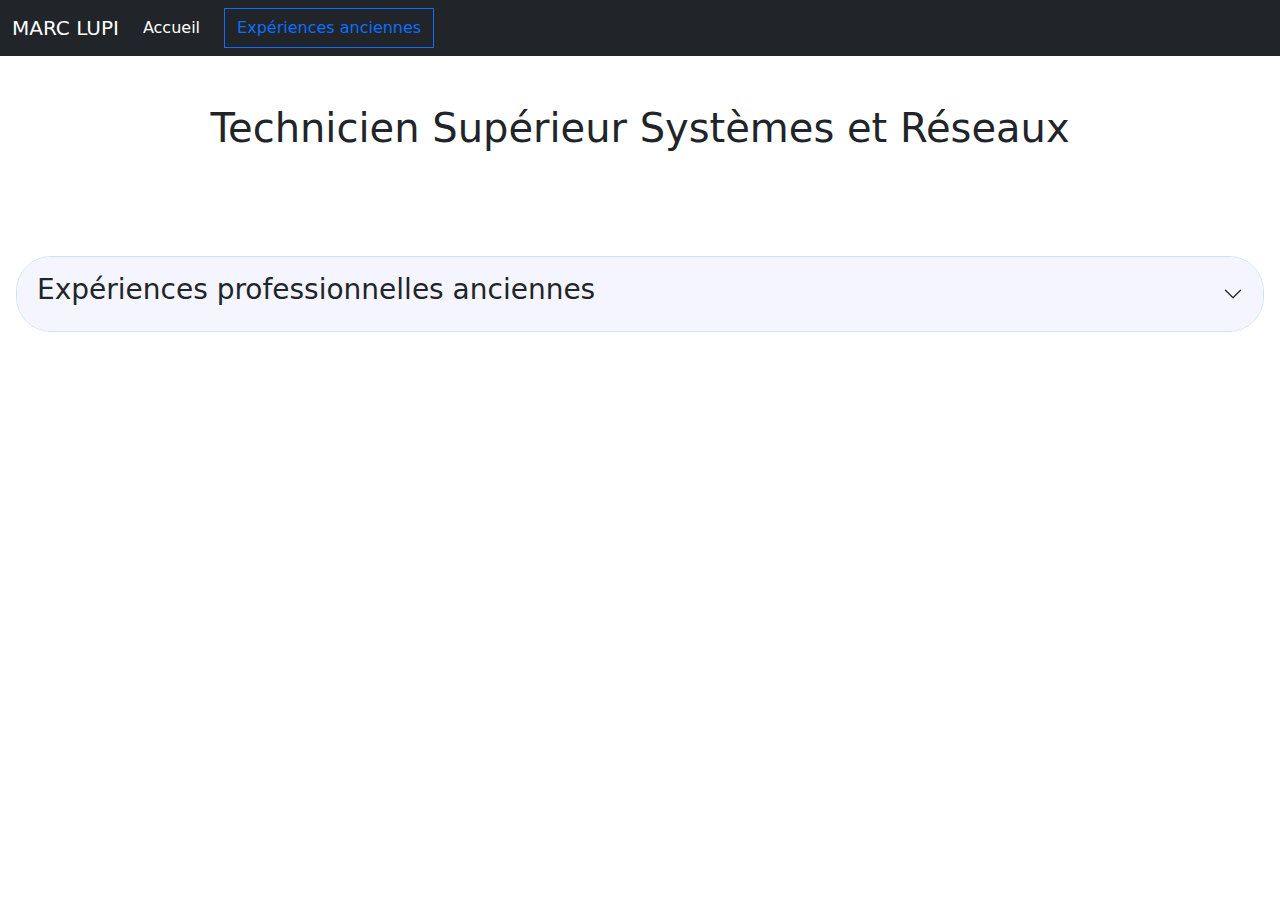
<file: old.html>
<!DOCTYPE html>
<html lang="fr">
    <head>
        <meta charset="UTF-8">
        <meta name="viewport" content="width=device-width, initial-scale=1.0">
        <!-- google tag (gtag.js) -->
        <script
            async src="https://www.googletagmanager.com/gtag/js?id=G-QSL0G0WFLB">
        </script>
        <script>
            window.dataLayer = window.dataLayer || [];
            function gtag(){dataLayer.push(arguments);}
            gtag('js', new Date());
            gtag('config', 'G-QSL0G0WFLB');
        </script>
        <!-- favicon -->
        <link rel="icon" href="IMG/favicon.ico" type="image/x-icon">
        <!-- lien vers le fichier css -->
        <link rel="stylesheet" type="text/css" href="style.css" media="screen"/>
        <!-- cdn css bootstrap-->
        <link href="https://cdn.jsdelivr.net/npm/bootstrap@5.3.3/dist/css/bootstrap.min.css" rel="stylesheet" integrity="sha384-QWTKZyjpPEjISv5WaRU9OFeRpok6YctnYmDr5pNlyT2bRjXh0JMhjY6hW+ALEwIH" crossorigin="anonymous">
        <title>Marc Lupi : Expériences professionnelles anciennes</title>
    </head>
    <body>
        <!-- navbar -->
        <nav class="navbar navbar-expand-lg navbar-dark bg-dark sticky-top">
            <div class="container-fluid">
                <a class="navbar-brand" href="./index.html">MARC LUPI</a>
                <button class="navbar-toggler" type="button" data-bs-toggle="collapse" data-bs-target="#navbarNavDropdown" aria-controls="navbarNavDropdown" aria-expanded="false" aria-label="Toggle navigation">
                    <span class="navbar-toggler-icon"></span>
                </button>
                <div class="collapse navbar-collapse" id="navbarNavDropdown">
                    <ul class="navbar-nav">
                        <li class="nav-item">
                            <a class="nav-link active" aria-current="page" href="./index.html">Accueil</a>
                        </li>
                        <!-- menu désactivé -->
                        <!-- <li class="nav-item dropdown">
                            <a class="nav-link dropdown-toggle" href="#" id="navbarDropdownMenuLink" role="button" data-bs-toggle="dropdown" aria-expanded="false">Menu</a>
                            <ul class="dropdown-menu" aria-labelledby="navbarDropdownMenuLink">
                                <li><a class="dropdown-item" href="#headingOne">Compétences</a></li>
                                <li><a class="dropdown-item" href="#headingTwo">Expériences professionnelles</a></li>
                                <li><a class="dropdown-item" href="#headingThree">Formations</a></li>
                                <li><a class="dropdown-item" href="#headingFour">Qualités personnelles</a></li>
                                <li><a class="dropdown-item" href="#headingFive">Langues</a></li>
                                <li><a class="dropdown-item" href="#headingSix">Centres d'intérêt</a></li>
                                <li><a class="dropdown-item" href="#headingSeven">Coordonnées</a></li>
                            </ul>
                        </li> -->
                        <!-- lien vers la page recherche de stage en entreprise -->
                        <button type="button" class="btn btn-outline-primary no-cursor rounded-0 ms-3" data-bs-toggle="tooltip" data-bs-placement="top" title="Cliquer sur le bouton Accueil pour revenir à la page d'accueil du site">Expériences anciennes</button>

                    </ul>
                </div>
            </div>
        </nav>
        
        <!-- titre de la page -->
        <div class="container text-center mt-5 mb-5">
            <h1>Technicien Supérieur Systèmes et Réseaux</h1><br><br>
        </div>

        <!-- citation -->
        <!-- <div class="container mt-5"> -->
            <!-- <blockquote class="blockquote w-40 mx-auto text-start">
                <p class="mb-0">Technicien supérieur systèmes et réseaux avec une expérience diversifiée dans des environnements techniques et informatiques.</p>
                <p class="mb-0">Passionné par l’administration de systèmes, la gestion de réseaux et la virtualisation, je cherche à mettre à profit mes compétences techniques et mon sens de l’organisation dans un rôle en infrastructures et réseaux.</p><br>
                <footer class="blockquote-footer mb-5">Marc Lupi</footer>
            </blockquote>
        </div> -->
        
        <!-- rubrique 7 - coordonnées
        <div class="accordion" id="accordion_7">
            <div class="accordion-item mb-3">
                <h2 class="accordion-header" id="headingSeven">
                    <button class="accordion-button collapsed" type="button" data-bs-toggle="collapse" data-bs-target="#collapseSeven" aria-expanded="false" aria-controls="collapseSeven">
                        <h3>Coordonnées</h3>
                    </button>
                </h2> -->
                <!-- dans la classe class="accordion-collapse collapse show", supprimer la classe show pour que les collapses ne s'affichent pas au lancement de la page -->
                <!-- <div id="collapseSeven" class="accordion-collapse collapse" aria-labelledby="headingSeven" data-bs-parent="#accordion_7">
                    <div class="accordion-body interet">
                        <p class="fs-5 mt-5 px-3"><span class="fw-bold">Prénom Nom</span></p>
                        <p class="fs-5 px-4">Marc Lupi</p><br> -->

                        <!-- en période formation et pendant le stage -->
                        <!-- <p class="fs-5 px-3"><span class="fw-bold">Adresse postale</span></p>
                        <p class="fs-5 px-4">5, rue Fleming 32000 Auch</p><br> -->

                        <!-- <p class="fs-5 px-3"><span class="fw-bold">Adresse postale (durant la formation)</span></p>
                        <p class="fs-5 px-4">205, Grande Rue de Châteauneuf 86100 Châtellerault</p><br> -->
                        
                        <!-- redondant -->
                        <!-- <p class="fs-5 px-3"><span class="fw-bold">Adresse postale durant le stage</span></p>
                        <p class="fs-5 px-4">205, Grande Rue de Châteauneuf 86100 Châtellerault</p><br> -->
                        
                        <!-- <p class="fs-5 px-3"><span class="fw-bold">Téléphone mobile</span></p>
                        <p class="fs-5 px-4"><a class="text-link text-decoration-none" href="tel:+33782108037">+33 7 82 10 80 37</a></p><br>
                        
                        <p class="fs-5 px-3"><span class="fw-bold">Courriel personnel</span></p>
                        <p class="fs-5 px-4"><a class="text-link text-decoration-none" href="mailto:example@example.com">marc.lupi@protonmail.com</a></p><br>
                        
                        <p class="fs-5 px-3"><span class="fw-bold">Site web personnel</span></p>
                        <p class="fs-5 px-4"><a class="text-linky text-decoration-none" href="https://piluprior.github.io/curriculum-vitae" target="_blank">Mon CV en ligne</a></p><br>
                        
                        <p class="fs-5 px-3"><span class="fw-bold">Site web professionnel</span></p>
                        <p class="fs-5 px-4"><a class="text-link text-decoration-none" href="https://soften-it.tech/" target="_blank">soften-it (refonte en cours)</a></p><br>

                        <p class="fs-5 px-3"><span class="fw-bold">AFPA - Centre de formation de Châtellerault</span></p>
                        <p class="fs-5 px-4">205, Grande Rue de Châteauneuf 86100 Châtellerault</p><br>
                        
                        <p class="fs-5 px-3"><span class="fw-bold">Formateur TSSR</span></p>
                        <p class="fs-5 px-4">M. Jérémy Gagnaire</p><br>

                        <p class="fs-5 px-3"><span class="fw-bold">Téléphone mobile professionnel</span></p>
                        <p class="fs-5 px-4"><a class="text-link text-decoration-none" href="tel:+33782108037">+33 6 29 95 20 57</a></p><br>

                        <p class="fs-5 px-3"><span class="fw-bold">Courriel professionnel</span></p>
                        <p class="fs-5 px-4"><a class="text-link text-decoration-none" href="mailto:example@example.com">jeremy.gagnaire@afpa.fr</a></p>
                    </div>
                </div>
            </div>
        </div> -->

        <!-- rubrique 1 - compétences -->
        <!-- <div class="accordion" id="accordion_1">
            <div class="accordion-item mb-3">
                <h2 class="accordion-header" id="headingOne">
                    <button class="accordion-button collapsed" type="button" data-bs-toggle="collapse" data-bs-target="#collapseOne" aria-expanded="false" aria-controls="collapseOne">
                        <h3>Compétences</h3>
                    </button>
                </h2> -->
                <!-- dans la classe class="accordion-collapse collapse show", supprimer la classe show pour que les collapses ne s'affichent pas au lancement de la page -->
                <!-- <div id="collapseOne" class="accordion-collapse collapse border-0" aria-labelledby="headingOne" data-bs-parent="#accordion_1">
                    <div class="accordion-body">
                        <ul> -->
                            <!-- compétences acquises
                            <p class="fs-5 mt-5 text-uppercase">Compétences acquises</p>
                                <p class="fs-5 fw-bold">1. Assurer le support utilisateur en centre de services</p>
                                    <ul>
                                        <li><p class="fs-5">Utiliser un logiciel de gestion de parc et de gestion d’incidents ;</p></li>
                                        <li><p class="fs-5">Respecter les phases d’une intervention d’assistance (prise en compte, suivi, escalade, transfert…) ;</p></li>
                                        <li><p class="fs-5">Établir et mettre à jour la documentation technique ;</p></li>
                                        <li><p class="fs-5">Connaissance de l’architecture matérielle et logicielle des équipements numériques et les systèmes d’exploitation ;</p></li>
                                        <li><p class="fs-5">Connaissance des fonctions courantes des outils bureautiques ;</p></li>
                                        <li><p class="fs-5">Connaissance de la configuration et de l’utilisation d’un client de messagerie et d’un navigateur internet ;</p></li>
                                        <li><p class="fs-5">Connaissance de base des directives européennes relatives au RGPD ;</p></li>
                                        <li><p class="fs-5">Connaissance de l’usage des outils de communication en entreprise dont les outils collaboratifs (réseaux sociaux, sites web, ...) ;</p></li>
                                        <li><p class="fs-5">Connaissance des fondamentaux du câblage réseau et des connexions sans fil ;</p></li>
                                        <li><p class="fs-5">Connaissance de base des systèmes d'adressage IP.</p></li>
                                        <p class="fs-5 fw-bold">Quelques exemples :</p>
                                            <ul>
                                                <li><p class="fs-5">Installer et configurer GLPI sous Debian Linux ;</p></li>
                                                <li><p class="fs-5">Gérer le parc informatique ;</p></li>
                                                <li><p class="fs-5">Gérer les incidents en centre de services ;</p></li>
                                                <li><p class="fs-5">Diagnostiquer et résoudre des pannes.</p></li><br>
                                            </ul>
                                    </ul>
                                    <p class="fs-5 fw-bold">2. Exploiter des serveurs Windows et un domaine Active Directory</p>
                                    <ul>
                                        <li><p class="fs-5">Exploiter un serveur Windows (utiliser les outils d’administration, surveiller les événements) ;</p></li>
                                        <li><p class="fs-5">Créer, modifier et supprimer des objets dans un annuaire Active Directory ;</p></li>
                                        <li><p class="fs-5">Intégrer un poste client au domaine ;</p></li>
                                        <li><p class="fs-5">Établir et mettre à jour la documentation technique ;</p></li>
                                        <li><p class="fs-5">Assurer la veille technologique sur les systèmes d’exploitation Windows (mises à jour, problèmes recensés, évolution) ;</p></li>
                                        <li><p class="fs-5">Connaissance des concepts de base des annuaires de type LDAP ;</p></li>
                                        <li><p class="fs-5">Connaissance des principes de base de la sécurité informatique (bonnes pratiques).</p></li>
                                        <p class="fs-5 fw-bold">Quelques exemples :</p>
                                            <ul>
                                                <li><p class="fs-5">Installer, configurer et gérer des serveurs ADDS, DNS, DHCP et WDS sous Windows Server ;</p></li>
                                                <li><p class="fs-5">Créer un domaine et un sous-domaine ;</p></li>
                                                <li><p class="fs-5">Administrer des systèmes d'exploitation Windows ;</p></li>
                                                <li><p class="fs-5">Créer des unités organisationnelles, des sous-unités organisationnelles, des utilisateurs, des groupes.</p></li><br>
                                            </ul>
                                    </ul>
                                <p class="fs-5 fw-bold">3. Exploiter des serveurs Linux</p>
                                    <ul>
                                        <li><p class="fs-5">Exploiter un serveur Linux (utiliser les outils d’administration, surveiller les événements, suivre les mises à jour) ;</p></li>                                           
                                        <li><p class="fs-5">Assurer la veille technologique sur les systèmes d’exploitation Linux (mises à jour, problèmes recensés, évolution) ;</p></li>                                        
                                        <li><p class="fs-5">Connaissance de la culture Unix/Linux et du « monde » open source ;</p></li>
                                        <li><p class="fs-5">Connaissance des familles de distributions.</p></li>
                                        <p class="fs-5 fw-bold">Quelques exemples :</p>
                                            <ul>
                                                <li><p class="fs-5">Adminsitrer des systèmes d'exploitation Linux ;</p></li>
                                                <li><p class="fs-5">Installer et configurer un serveur de déploiement Fog sous Debian Server ;</p></li>
                                                <li><p class="fs-5">Installer et configurer un serveur GLPI sous Debian Server ;</p></li>
                                                <li><p class="fs-5">Installer, configurer et gérer un serveur DHCP sous Fog Server.</p></li><br>
                                            </ul>
                                    </ul>
                                <p class="fs-5 fw-bold">4. Exploiter un réseau IP</p>
                                    <ul>
                                        <li><p class="fs-5">Appliquer les recommandations de l’ANSSI en matière de sécurité du réseau ;</p></li>
                                        <li><p class="fs-5">Établir et mettre à jour la documentation technique du réseau (schémas physique et logique) ;</p></li>
                                        <li><p class="fs-5">Assurer la veille technologique sur les réseaux (évolutions techniques et logicielles) ;</p></li>
                                        <li><p class="fs-5">Connaissance du modèle OSI et de l’architecture TCP/IP ;</p></li>
                                        <li><p class="fs-5">Connaissance des protocoles de la suite TCP/IP ;</p></li>
                                        <li><p class="fs-5">Connaissance approfondie de l’adressage IP ;</p></li>
                                        <li><p class="fs-5">Connaissance de la technologie des équipements d’interconnexion ;</p></li>
                                        <li><p class="fs-5">Connaissance des topologies physique et logique des réseaux ;</p></li>
                                        <li><p class="fs-5">Connaissance des principes de base de la sécurité informatique (bonnes pratiques).</p></li>
                                        <p class="fs-5 fw-bold">Quelques exemples :</p>
                                            <ul>
                                                <li><p class="fs-5">Installer, configurer et utiliser l'hyperviseur VMware ;</p></li>
                                                <li><p class="fs-5">Créer des VM :Windows Server, Windows 10 pro, Debian, Fog, GLPI, TrueNAS Core, Proxmox... ;</p></li>
                                                <li><p class="fs-5">Modélisation de réseaux physiques et virtualisés sous Cisco Packet Tracer ;</p></li>
                                                <li><p class="fs-5">Configurer des switches et des routeurs ;</p></li>
                                                <li><p class="fs-5">Créer une infrastructure physique hors virtualisation.</p></li><br>
                                            </ul>
                                    </ul> -->
                            <!-- compétences en cours d'acquisition -->
                            <!-- <p class="fs-5 text-uppercase">Compétences en cours d'acquisition</p>
                                <p class="fs-5 fw-bold">5. Maintenir des serveurs dans une infrastructure virtualisée</p>
                                <p class="fs-5 fw-bold">6. Automatiser des tâches à l'aide de scripts</p>
                                <p class="fs-5 fw-bold">7. Maintenir et sécuriser les accès à Internet et les interconnexions des réseaux</p>
                                <p class="fs-5 fw-bold">8. Mettre en place, assurer, tester les sauvegardes et les restaurations des éléments de l'infrastucture</p>
                                <p class="fs-5 mb-5 fw-bold">9. Exploiter et maintenir les services de déploiement des postes de travail</p>
                        </ul>
                    </div>
                </div>
            </div>
        </div> -->
        
        <!-- rubrique 2 - expériences professionnelles -->
        <div class="accordion mt-5" id="accordion_2">
            <div class="accordion-item mb-3">
                <h2 class="accordion-header" id="headingTwo">
                    <button class="accordion-button collapsed" type="button" data-bs-toggle="collapse" data-bs-target="#collapseTwo" aria-expanded="false" aria-controls="collapseTwo">
                        <h3>Expériences professionnelles anciennes</h3>
                    </button>
                </h2>
                <!-- dans la classe class="accordion-collapse collapse show", supprimer la classe show pour que les collapses ne s'affichent pas au lancement de la page -->
                <div id="collapseTwo" class="accordion-collapse collapse border-0" aria-labelledby="headingTwo" data-bs-parent="#accordion_2">
                    <div class="accordion-body">
                        <!-- 2024 -->
                        <!-- <h5 class="display-6 mt-5 px-3">2024</h5>
                        <p class="text-uppercase px-4 fw-bold">ouvrier d'assemblage - positronic auch (32)</p>
                        <p class="px-4">Du 15 avril 2024 au 07 juin 2024</p><br> -->
                        
                        <!-- 2023-2024 -->
                        <!-- <h5 class="display-6 px-3">2023-2024</h5>
                        <p class="text-uppercase px-4 fw-bold">préparateur de commandes - leclerc hyperdis auch (32)</p>
                        <p class="px-4">Du 22 août 2023 au 16 février 2024</p><br> -->

                        <!-- années 2022-2023 désactivées -->                        
                        <!-- <h5 class="display-6 px-3">2022-2023</h5>
                        <p class="text-uppercase px-4 fw-bold">équipier polyvalent - valoris Auch (32)</p>
                        <p class="px-4">Du 1er mars 2022 au 14 août 2023</p><br> -->

                        <!-- année 2022 désactivée -->
                        <!-- <h5 class="display-6 px-3">2022</h5>
                        <p class="text-uppercase px-4 fw-bold">inventoriste - fairson auch (32)</p>
                        <p class="px-4">Le 31 décembre 2022</p><br>    

                        <p class="text-uppercase px-4 fw-bold">inventoriste - fairson auch (32)</p>
                        <p class="px-4">Le 17 octobre 2022</p><br>

                        <p class="text-uppercase px-4 fw-bold">inventoriste - fairson auch (32)</p>
                        <p class="px-4">Le 28 février 2022</p><br>                       

                        <p class="text-uppercase px-4 fw-bold">employé commercial - intermarché auch (32)</p>
                        <p class="px-4">Du 07 février 2022 au 16 février 2022</p><br>
                       
                        <p class="text-uppercase px-4 fw-bold">manutentionnaire auch (32)</p>
                        <p class="px-4">Le 17 janvier 2022</p><br> -->
                        
                        <!-- année 2021 désactivée -->
                        <!-- <h5 class="display-6 px-3">2021</h5>
                        <p class="text-uppercase px-4 fw-bold">inventoriste - fairson auch (32)</p>
                        <p class="px-4">Le 30 décembre 2021</p><br>

                        <p class="text-uppercase px-4 fw-bold">manoeuvre - auch (32)</p>
                        <p class="px-4">Le 18 octobre 2021</p><br>

                        <p class="text-uppercase px-4 fw-bold">inventoriste - fairson auch (32)</p>
                        <p class="px-4">Le 11 octobre 2021</p><br>             

                        <p class="text-uppercase px-4 fw-bold">inventoriste - leclerc hyperdis auch (32)</p>
                        <p class="px-4">Le 02 octobre 2021</p><br>

                        <p class="text-uppercase px-4 fw-bold">manoeuvre - lycée polyvalent du garros auch (32)</p>
                        <p class="px-4">Du 24 août 2021 au 27 août 2021</p><br>

                        <p class="text-uppercase px-4 fw-bold">inventoriste - fairson auch (32)</p>
                        <p class="px-4">Le 07 mai 2021</p><br>

                        <p class="text-uppercase px-4 fw-bold">préparateur de commandes - cdp distribution auch (32)</p>
                        <p class="px-4">Du 12 avril 2021 au 16 avril 2021</p><br>

                        <p class="text-uppercase px-4 fw-bold">manutentionnaire - cdp distribution auch (32)</p>
                        <p class="px-4">Le 02 avril 2021</p><br>

                        <p class="text-uppercase px-4 fw-bold">inventoriste - leclerc hyperdis auch (32)</p>
                        <p class="px-4">Le 27 mars 2021</p><br>

                        <p class="text-uppercase px-4 fw-bold">inventoriste - fairson auch (32)</p>
                        <p class="px-4">Le 15 mars 2021</p><br>

                        <p class="text-uppercase px-4 fw-bold">client mystère - field and solutions auch (32)</p>
                        <p class="px-4">Le 22 janvier 2021</p><br> -->
                        
                        <!-- année 2020 désactivée -->
                        <!-- <h5 class="display-6 px-3">2020</h5>
                        <p class="text-uppercase px-4 fw-bold">employé commercial - action auch (32)</p>
                        <p class="px-4">Du 08 septembre 2020 au 12 septembre 2020</p><br>

                        <p class="text-uppercase px-4 fw-bold">inventoriste - fairson auch (32)</p>
                        <p class="px-4">Le 1er septembre 2020</p><br>

                        <p class="text-uppercase px-4 fw-bold">inventoriste - fairson auch (32)</p>
                        <p class="px-4">Le 30 août 2020</p><br>

                        <p class="text-uppercase px-4 fw-bold">inventoriste - fairson auch (32)</p>
                        <p class="px-4">Le 30 juillet 2020</p><br>

                        <p class="text-uppercase px-4 fw-bold">inventoriste - fairson auch (32)</p>
                        <p class="px-4">Le 08 juillet 2020</p><br>

                        <p class="text-uppercase px-4 fw-bold">inventoriste - fairson auch (32)</p>
                        <p class="px-4">Le 06 juillet 2020</p><br> -->

                        <!-- 2019-2023 -->
                        <!-- <h5 class="display-6 px-3">2019-2023</h5>
                        <p class="text-uppercase px-4 fw-bold">création d'une entreprise de services numériques - soften-it auch (32)</p>
                        <p class="px-4">De juillet 2019 à juillet 2023</p>
                        <a class="text-link text-decoration-none px-4" href="https://soften-it.tech" target="_blank" class="px-4">soften-it</a><br><br>-->
                        
                        <!-- 2019-2020 -->
                        <!-- <h5 class="display-6 px-3">2019-2020</h5>
                        <p class="text-uppercase px-4 fw-bold">technicien support, technicien intégrateur - conseil général du gers auch (32)</p>
                        <p class="px-4">Du 1er août 2019 au 31 mai 2020</p><br> -->

                        <!-- 2008-2017 -->
                        <!-- <h5 class="display-6 px-3">2008-2017</h5>
                        <p class="text-uppercase px-4 fw-bold">second de cuisine - sodexo-polyclinique de gascogne auch (32)</p>
                        <p class="px-4">Du 15 décembre 2008 au 06 juin 2017</p><br> -->

                        <!-- 2008 -->
                        <!-- <h5 class="display-6 px-3">2008</h5>
                        <p class="text-uppercase px-4 fw-bold">agent de service - starclean fleurance (32)</p>
                        <p class="px-4">Du 12 mai 2008 au 14 décembre 2008</p><br>

                        <p class="text-uppercase px-4 fw-bold">cuisinier - lycée privé oratoire auch (32)</p>
                        <p class="px-4">Du 08 mai 2008 au 09 mai 2008</p><br>

                        <p class="text-uppercase px-4 fw-bold">cuisinier - lycée privé oratoire auch (32)</p>
                        <p class="px-4">Du 28 avril 2008 au 02 mai 2008</p><br>

                        <p class="text-uppercase px-4 fw-bold">cuisinier - lycée privé oratoire auch (32)</p>
                        <p class="px-4">Le 03 avril 2008</p><br>

                        <p class="text-uppercase px-4 fw-bold">employé commercial - la foir'fouille auch (32)</p>
                        <p class="px-4">Du 26 mars 2008 au 31 mars 2008</p><br> -->

                        <!-- 2007 -->
                        <!-- <h5 class="display-6 px-3">2007</h5>
                        <p class="text-uppercase px-4 fw-bold">gérant-cuisinier - ehpad la roseraie auch (32)</p>
                        <p class="px-4">Du 17 septembre 2007 au 16 novembre 2007</p><br>

                        <p class="text-uppercase px-4 fw-bold">cuisinier - ehpad les petites soeurs des pauvres auch (32)</p>
                        <p class="px-4">Du 20 août 2007 au 07 septembre 2007</p><br>

                        <p class="text-uppercase px-4 fw-bold">manutentionnaire - recurt auch (32)</p>
                        <p class="px-4">Le 10 juillet 2007</p><br>

                        <p class="text-uppercase px-4 fw-bold">manutentionnaire - recurt auch (32)</p>
                        <p class="px-4">Le 07 juillet 2007</p><br> -->

                        <!-- 2006 -->
                        <!-- <h5 class="display-6 px-3">2006</h5>
                        <p class="text-uppercase px-4 fw-bold">manutentionnaire - recurt auch (32)</p>
                        <p class="px-4">Le 26 décembre 2006</p><br>

                        <p class="text-uppercase px-4 fw-bold">chauffeur livreur - allo courses gascogne auch (32)</p>
                        <p class="px-4">Le 22 décembre 2006</p><br>

                        <p class="text-uppercase px-4 fw-bold">manutentionnaire - recurt auch (32)</p>
                        <p class="px-4">Le 18 décembre 2006</p><br>

                        <p class="text-uppercase px-4 fw-bold">technicien méthodes - éclair documentation technique cornebarrieu (31)</p>
                        <p class="px-4">Du 06 février 2006 au 13 octobre 2006</p><br> -->

                        <!-- 2004 -->
                        <!-- <h5 class="display-6 px-3">2004</h5>
                        <p class="text-uppercase px-4 fw-bold">ajusteur monteur - airbus colomiers (31)</p>
                        <p class="px-4">Du 18 octobre 2004 au 22 novembre 2004</p><br>

                        <p class="text-uppercase px-4 fw-bold">mécanicien cabine - airbus colomiers (31)</p>
                        <p class="px-4">Du 27 septembre 2004 au 1er octobre 2004</p><br>

                        <p class="text-uppercase px-4 fw-bold">ajusteur aéronautique - air france blagnac (31)</p>
                        <p class="px-4">Du 02 août 2004 au 06 août 2004</p><br>

                        <p class="text-uppercase px-4 fw-bold">ajusteur aéronautique - air france blagnac (31)</p>
                        <p class="px-4">Du 26 juillet 2004 au 30 juillet 2004</p><br>

                        <p class="text-uppercase px-4 fw-bold">chaudronnier aéronautique - airbus colomiers (31)</p>
                        <p class="px-4">Du 05 juillet 2004 au 16 juillet 2004</p><br>

                        <p class="text-uppercase px-4 fw-bold">chaudronnier aéronautique - airbus colomiers (31)</p>
                        <p class="px-4">Le 07 juin 2004</p><br>

                        <p class="text-uppercase px-4 fw-bold">mécanicien cabine - air france colomiers (31)</p>
                        <p class="px-4">Du 22 mars 2004 au 09 avril 2004</p><br>

                        <p class="text-uppercase px-4 fw-bold">ouvrier d'entretien - airbus colomiers (31)</p>
                        <p class="px-4">Du 1er mars 2004 au 12 mars 2004</p><br>

                        <p class="text-uppercase px-4 fw-bold">mécanicien cabine airbus colomiers (31)</p>
                        <p class="px-4">Du 14 février 2004 au 20 février 2004</p><br> -->

                        <!-- 2003 -->
                        <!-- <h5 class="display-6 px-3">2003</h5>
                        <p class="text-uppercase px-4 fw-bold">mécanicien cabine daher lhotellier colomiers (31)</p>
                        <p class="px-4">Du 19 mai 2003 au 23 mai 2003</p><br>

                        <p class="text-uppercase px-4 fw-bold">ouvrier d'entretien air france toulouse montaudran (31)</p>
                        <p class="px-4">Du 15 mai 2003 au 16 mai 2003</p><br>

                        <p class="text-uppercase px-4 fw-bold">ajusteur cellule - latécoère gimont (32)</p>
                        <p class="px-4">Du 20 février 2003 au 25 avril 2003</p><br>

                        <p class="text-uppercase px-4 fw-bold">essai professionnel - siège latécoère toulouse (31)</p>
                        <p class="px-4">Le 10 février 2003</p><br> -->

                        <!-- 2002-2003 -->
                        <!-- <h5 class="display-6 px-3">2002-2003</h5>
                        <p class="text-uppercase px-4 fw-bold">mécanicien cabine - aaa colomiers (31)</p>
                        <p class="px-4">Du 26 mai 2002 au 23 décembre 2003</p><br> -->

                        <!-- 2000 -->
                        <h5 class="display-6 mt-5 px-3">2000</h5>
                        <p class="text-uppercase px-4 fw-bold">ouvrier saisonnier - earl alias castéra-lectourois (32)</p>
                        <p class="px-4 fst-italic">Le 11 juillet 2000</p><br>

                        <hr class="ms-4 w-75 mx-left text-primary">
                        
                        <p class="text-uppercase mt-5 px-4 fw-bold">ouvrier saisonnier - earl de berthès lectoure (32)</p>
                        <p class="px-4 fst-italic">Le 21 juillet 2000</p><br>
                        
                        <!-- 1994-2002 -->
                        <h5 class="display-6 mt-5 px-3">1994-2002</h5>
                        <p class="text-uppercase px-4 fw-bold">cuisinier - hôpital fleurance (32)</p>
                        <p class="px-4 fst-italic">Du 04 juillet 1994 au 14 septembre 2002</p><br>

                        <!-- 1994 -->
                        <h5 class="display-6 mt-5 px-3">1994</h5>
                        <p class="text-uppercase px-4 fw-bold">équipier polyvalent - hôtel de france auch (32)</p>
                        <p class="px-4 fst-italic">Du 1er mai 1994 au 30 juin 1994</p><br>

                        <!-- 1991-1992 -->
                        <h5 class="display-6 mt-5 px-3">1991-1992</h5>
                        <p class="text-uppercase px-4 fw-bold">cuisinier - frégate duquesne - marine nationale toulon (83)</p>
                        <p class="px-4 fst-italic">Du 08 avril 1991 au 30 août 1992</p><br>

                        <!-- 1989-1991 -->
                        <h5 class="display-6 mt-5 px-3">1989-1991</h5>
                        <p class="text-uppercase px-4 fw-bold">cuisinier - base aéronavale - marine nationale hyères (83)</p>
                        <p class="px-4 fst-italic">Du 23 janvier 1989 au 07 avril 1991</p><br>
                        
                        <!-- 1988-1989 -->
                        <h5 class="display-6 mt-5 px-3">1988-1989</h5>
                        <p class="text-uppercase px-4 fw-bold">école de spécialisation de la marine - marine nationale rochefort (17)</p>
                        <p class="px-4 fst-italic">Du 1er novembre 1988 au 22 janvier 1989</p><br>

                        <!-- 1988 -->
                        <h5 class="display-6 mt-5 px-3">1988</h5>
                        <p class="text-uppercase px-4 fw-bold">classes de marine - marine nationale querqueville (50)</p>
                        <p class="px-4 fst-italic">Du 26 août 1988 au 31 octobre 1988</p><br>

                        <hr class="ms-4 w-75 mx-left text-primary">

                        <p class="text-uppercase mt-5 px-4 fw-bold">manutentionnaire - min toulouse (31)</p>
                        <p class="px-4 fst-italic">du 03 août 1988 au 04 août 1988</p><br>

                        <hr class="ms-4 w-75 mx-left text-primary">

                        <p class="text-uppercase mt-5 px-4 fw-bold">cuisinier - restaurant chez carmen toulouse (31)</p>
                        <p class="px-4 fst-italic">Du 09 mai 1988 au 08 juin 1988</p><br>

                        <hr class="ms-4 w-75 mx-left text-primary">

                        <p class="text-uppercase mt-5 px-4 fw-bold">cuisinier - restaurant la bohême toulouse (31)</p>
                        <p class="px-4 fst-italic">Du 06 mai 1988 au 07 mai 1988</p><br>

                        <hr class="ms-4 w-75 mx-left text-primary">

                        <p class="text-uppercase mt-5 px-4 fw-bold">cuisinier - hôtel crystal lourdes (65)</p>
                        <p class="px-4 fst-italic">Du 03 mai 1988 au 05 mai 1988</p><br>

                        <hr class="ms-4 w-75 mx-left text-primary">

                        <p class="text-uppercase mt-5 px-4 fw-bold">cuisinier - hôtel ariel lourdes (65)</p>
                        <p class="px-4 fst-italic">Du 17 avril 1988 au 19 avril 1988</p><br>

                        <hr class="ms-4 w-75 mx-left text-primary">

                        <p class="text-uppercase mt-5 px-4 fw-bold">cuisinier - lycée polyvalent du garros auch (32)</p>
                        <p class="px-4 fst-italic">Du 1er février 1988 au 16 avril 1988</p><br>

                        <!-- 1987 -->
                        <h5 class="display-6 mt-5 px-3">1987</h5>
                        <p class="text-uppercase px-4 fw-bold">cuisinier - hôtel balzac paris 08 (75)</p>
                        <p class="mb-5 px-4 fst-italic">Du 1er juillet 1987 au 31 août 1987</p>
                    </div>
                </div>
            </div>
        </div>

        <!-- bouton scroll-up -->
        <button id="scrollUp" class="scroll-up">↑</button>

        <!-- lien vers le fichier javascript -->
        <script src="script.js"></script>
        
        <!-- cdn javascript bootstrap -->
        <script src="https://cdn.jsdelivr.net/npm/bootstrap@5.3.3/dist/js/bootstrap.bundle.min.js" integrity="sha384-YvpcrYf0tY3lHB60NNkmXc5s9fDVZLESaAA55NDzOxhy9GkcIdslK1eN7N6jIeHz" crossorigin="anonymous"></script>
    </body>
</html>
</file>
<file: style.css>
.display-6 {
	padding-bottom: 1rem;
}

.en_cours_tssr {
	background: orange;
	text-align: center;
	padding: .5rem;
}

h6 .en_cours_tssr {
	color : white !important;
}

/* désactive le changement de couleur au hover */
.btn-outline-primary:hover {
	background-color: transparent !important;
	color: #0d6efd !important;
	border-color: #0d6efd !important;
}

/* empêche le changement de curseur */
.no-cursor:hover {
	cursor: default !important;
}

.accordion-item {
	border-radius: 35px !important;
	overflow: hidden; /* empêche le contenu de déborder */
	border: 1px solid #CFE2FF !important; /* ajoute explicitement les bordures CFE2FF*/
}

.accordion {
	padding-left: 1rem !important;
  	padding-right: 1rem !important;
}

.text-link {
	color: #0D6EFD !important;
}

/* scroll-up */
.scroll-up {
	position: fixed;
	bottom: 20px;
	right: 20px;
	width: 50px;
	height: 50px;
	background-color: #212529;
	color: white;
	border: none;
	border-radius: 50%;
	display: flex;
	align-items: center;
	justify-content: center;
	font-size: 20px;
	cursor: pointer;
	box-shadow: 0px 4px 6px rgba(0, 0, 0, 0.1);
	opacity: 0; /* caché par défaut */
	transition: opacity 1s ease, transform 0.5s ease;
	z-index: 1000;
}
  
.scroll-up.show {
	opacity: 1; /* apparaît quand l'utilisateur scrolle */
}
  
.scroll-up:hover {
	transform: scale(1.2); /* effet au survol */
	background-color: #212529;
}

.accordion-button.collapsed {
	background-color: #F5F5FF; /* F5F5FF */
}

.btn-dark {
	border-radius: 0 !important;
}

.sticky-top {
    position: sticky; /* garde le comportement sticky */
    top: 0; /* colle l'élément en haut de l'écran */
    z-index: 1020; /* s'assure qu'il reste au-dessus */
}

.navbar-toggler:focus,
.navbar-toggler:active {
    border: 1px solid #383B3F !important; /* Personnalise l'épaisseur et la couleur */
    box-shadow: none !important; /* Supprime les ombres */
}
</file>
